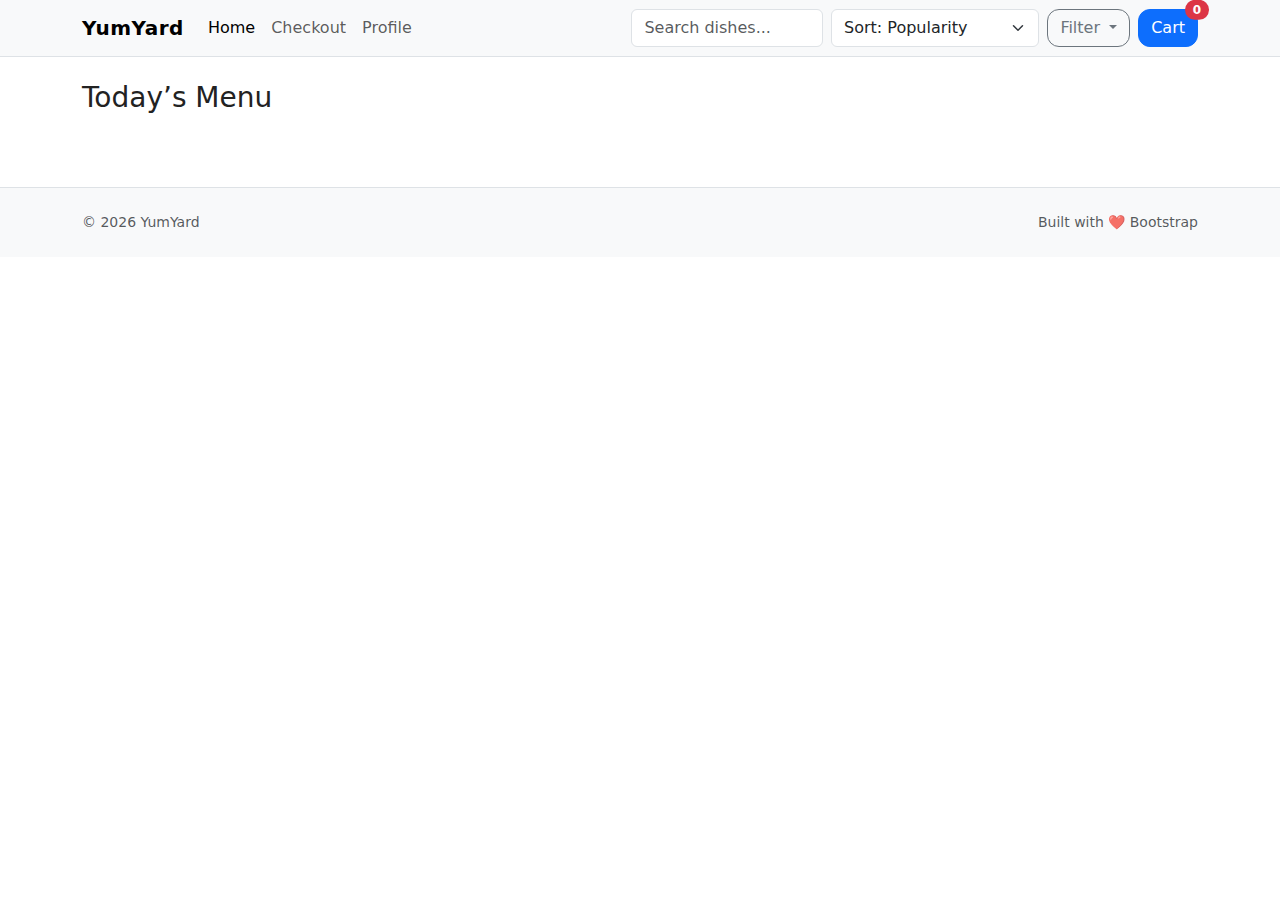
<file: index.html>
<!doctype html>
<html lang="en">
  <head>
    <meta charset="utf-8" />
    <meta name="viewport" content="width=device-width, initial-scale=1" />
    <title>YumYard — Online Food Ordering</title>
    <link href="https://cdn.jsdelivr.net/npm/bootstrap@5.3.3/dist/css/bootstrap.min.css" rel="stylesheet">
    <link href="./assets/css/styles.css" rel="stylesheet">
  </head>
  <body>
    <!-- Navbar -->
    <nav class="navbar navbar-expand-lg bg-body-tertiary border-bottom sticky-top">
      <div class="container">
        <a class="navbar-brand fw-bold" href="#" data-nav="home">YumYard</a>
        <button class="navbar-toggler" type="button" data-bs-toggle="collapse" data-bs-target="#navMenu">
          <span class="navbar-toggler-icon"></span>
        </button>
        <div class="collapse navbar-collapse" id="navMenu">
          <ul class="navbar-nav me-auto mb-2 mb-lg-0">
            <li class="nav-item"><a class="nav-link active" href="#" data-nav="home">Home</a></li>
            <li class="nav-item"><a class="nav-link" href="#checkout" data-nav="checkout">Checkout</a></li>
            <li class="nav-item"><a class="nav-link" href="#profile" data-nav="profile">Profile</a></li>
          </ul>
          <form class="d-flex gap-2 my-2 my-lg-0" role="search" id="menu-search-form">
            <input class="form-control" type="search" placeholder="Search dishes..." aria-label="Search" id="menu-search-input">
            <select class="form-select" id="menu-sort">
              <option value="popularity">Sort: Popularity</option>
              <option value="price-asc">Sort: Price ↑</option>
              <option value="price-desc">Sort: Price ↓</option>
            </select>
            <div class="dropdown">
              <button class="btn btn-outline-secondary dropdown-toggle" type="button" data-bs-toggle="dropdown">
                Filter
              </button>
              <ul class="dropdown-menu p-2">
                <li class="form-check"><input class="form-check-input category-filter" type="checkbox" value="Pizza" id="catPizza" checked><label class="form-check-label" for="catPizza">Pizza</label></li>
                <li class="form-check"><input class="form-check-input category-filter" type="checkbox" value="Burgers" id="catBurgers" checked><label class="form-check-label" for="catBurgers">Burgers</label></li>
                <li class="form-check"><input class="form-check-input category-filter" type="checkbox" value="Bowls" id="catBowls" checked><label class="form-check-label" for="catBowls">Bowls</label></li>
                <li class="form-check"><input class="form-check-input category-filter" type="checkbox" value="Drinks" id="catDrinks" checked><label class="form-check-label" for="catDrinks">Drinks</label></li>
                <li class="form-check"><input class="form-check-input category-filter" type="checkbox" value="Desserts" id="catDesserts" checked><label class="form-check-label" for="catDesserts">Desserts</label></li>
                <li><hr class="dropdown-divider"></li>
                <li class="form-check"><input class="form-check-input" type="checkbox" value="veg" id="onlyVeg"><label class="form-check-label" for="onlyVeg">Vegetarian only</label></li>
                <li class="form-check"><input class="form-check-input" type="checkbox" value="vegan" id="onlyVegan"><label class="form-check-label" for="onlyVegan">Vegan only</label></li>
              </ul>
            </div>
            <button class="btn btn-primary position-relative" type="button" data-bs-toggle="offcanvas" data-bs-target="#cartDrawer" aria-controls="cartDrawer" id="open-cart-btn">
              Cart
              <span class="position-absolute top-0 start-100 translate-middle badge rounded-pill bg-danger" id="cart-count">0</span>
            </button>
          </form>
        </div>
      </div>
    </nav>

    <!-- Home / Menu Section -->
    <section id="home-section" class="py-4">
      <div class="container">
        <div class="d-flex justify-content-between align-items-center mb-3">
          <h1 class="h3 m-0">Today’s Menu</h1>
          <div id="active-filters" class="small text-muted"></div>
        </div>
        <div id="menu-grid" class="row g-3">
          <!-- Menu cards render here -->
        </div>
      </div>
    </section>

    <!-- Checkout Section -->
    <section id="checkout-section" class="py-4 d-none">
      <div class="container">
        <h2 class="h4 mb-3">Checkout</h2>
        <div class="row g-4">
          <div class="col-lg-7">
            <form id="checkout-form" novalidate>
              <div class="row g-3">
                <div class="col-md-6">
                  <label class="form-label">Name</label>
                  <input type="text" class="form-control" id="co-name" required>
                  <div class="invalid-feedback">Please enter your name.</div>
                </div>
                <div class="col-md-6">
                  <label class="form-label">Email</label>
                  <input type="email" class="form-control" id="co-email" required>
                  <div class="invalid-feedback">Please enter a valid email.</div>
                </div>
                <div class="col-md-6">
                  <label class="form-label">Phone</label>
                  <input type="tel" class="form-control" id="co-phone" pattern="^[0-9\-\+\s\(\)]{7,}$" required>
                  <div class="invalid-feedback">Please enter a valid phone.</div>
                </div>
                <div class="col-12">
                  <label class="form-label">Address</label>
                  <textarea class="form-control" id="co-address" rows="3" minlength="8" required></textarea>
                  <div class="invalid-feedback">Please provide a full address.</div>
                </div>
                <div class="col-12">
                  <label class="form-label">Payment</label>
                  <input class="form-control" placeholder="Card placeholder (demo)">
                </div>
              </div>
              <div class="d-flex justify-content-end gap-2 mt-3">
                <button class="btn btn-outline-secondary" type="button" data-nav="home">Back to Menu</button>
                <button class="btn btn-success" id="place-order-btn" type="submit" disabled>Place Order</button>
              </div>
            </form>
          </div>
          <div class="col-lg-5">
            <div class="card">
              <div class="card-header">Order Summary</div>
              <div class="card-body" id="checkout-summary">
                <!-- Summary renders here -->
              </div>
            </div>
          </div>
        </div>
      </div>
    </section>

    <!-- Profile Section -->
    <section id="profile-section" class="py-4 d-none">
      <div class="container">
        <h2 class="h4 mb-3">Profile</h2>
        <form id="profile-form">
          <div class="row g-3">
            <div class="col-md-6">
              <label class="form-label">Name</label>
              <input type="text" class="form-control" id="pf-name" required>
            </div>
            <div class="col-md-6">
              <label class="form-label">Email</label>
              <input type="email" class="form-control" id="pf-email" required>
            </div>
            <div class="col-12">
              <label class="form-label">Default Address</label>
              <textarea class="form-control" id="pf-address" rows="3"></textarea>
            </div>
          </div>
          <div class="d-flex justify-content-end gap-2 mt-3">
            <button class="btn btn-outline-secondary" type="button" data-nav="home">Back</button>
            <button class="btn btn-primary" type="submit">Save</button>
          </div>
        </form>
      </div>
    </section>

    <!-- Item Details Modal -->
    <div class="modal fade" id="itemModal" tabindex="-1" aria-hidden="true">
      <div class="modal-dialog modal-dialog-centered">
        <div class="modal-content">
          <div class="modal-header">
            <h5 class="modal-title" id="itemModalLabel">Item</h5>
            <button type="button" class="btn-close" data-bs-dismiss="modal" aria-label="Close"></button>
          </div>
          <div class="modal-body" id="item-modal-body">
            <!-- Item details render here -->
          </div>
          <div class="modal-footer">
            <button type="button" class="btn btn-secondary" data-bs-dismiss="modal">Close</button>
            <button type="button" class="btn btn-primary" id="modal-add-to-cart">Add to Cart</button>
          </div>
        </div>
      </div>
    </div>

    <!-- Cart Drawer -->
    <div class="offcanvas offcanvas-end" tabindex="-1" id="cartDrawer" aria-labelledby="cartDrawerLabel">
      <div class="offcanvas-header">
        <h5 id="cartDrawerLabel">Your Cart</h5>
        <button type="button" class="btn-close text-reset" data-bs-dismiss="offcanvas" aria-label="Close"></button>
      </div>
      <div class="offcanvas-body d-flex flex-column">
        <div id="cart-items" class="flex-grow-1"></div>
        <div id="cart-summary" class="mt-3"></div>
        <div class="d-grid gap-2 mt-3">
          <button class="btn btn-outline-danger" id="cart-clear">Clear Cart</button>
          <button class="btn btn-success" id="cart-checkout">Go to Checkout</button>
        </div>
      </div>
    </div>

    <!-- Toasts -->
    <div class="position-fixed bottom-0 end-0 p-3" style="z-index: 1100">
      <div id="toastContainer" class="toast-container"></div>
    </div>

    <footer class="border-top mt-5 py-4">
      <div class="container small text-muted d-flex justify-content-between">
        <span>© <span id="year"></span> YumYard</span>
        <span>Built with ❤️ Bootstrap</span>
      </div>
    </footer>

    <script src="https://cdn.jsdelivr.net/npm/bootstrap@5.3.3/dist/js/bootstrap.bundle.min.js"></script>
    <script type="module" src="./assets/js/app.js"></script>
  </body>
</html>
</file>
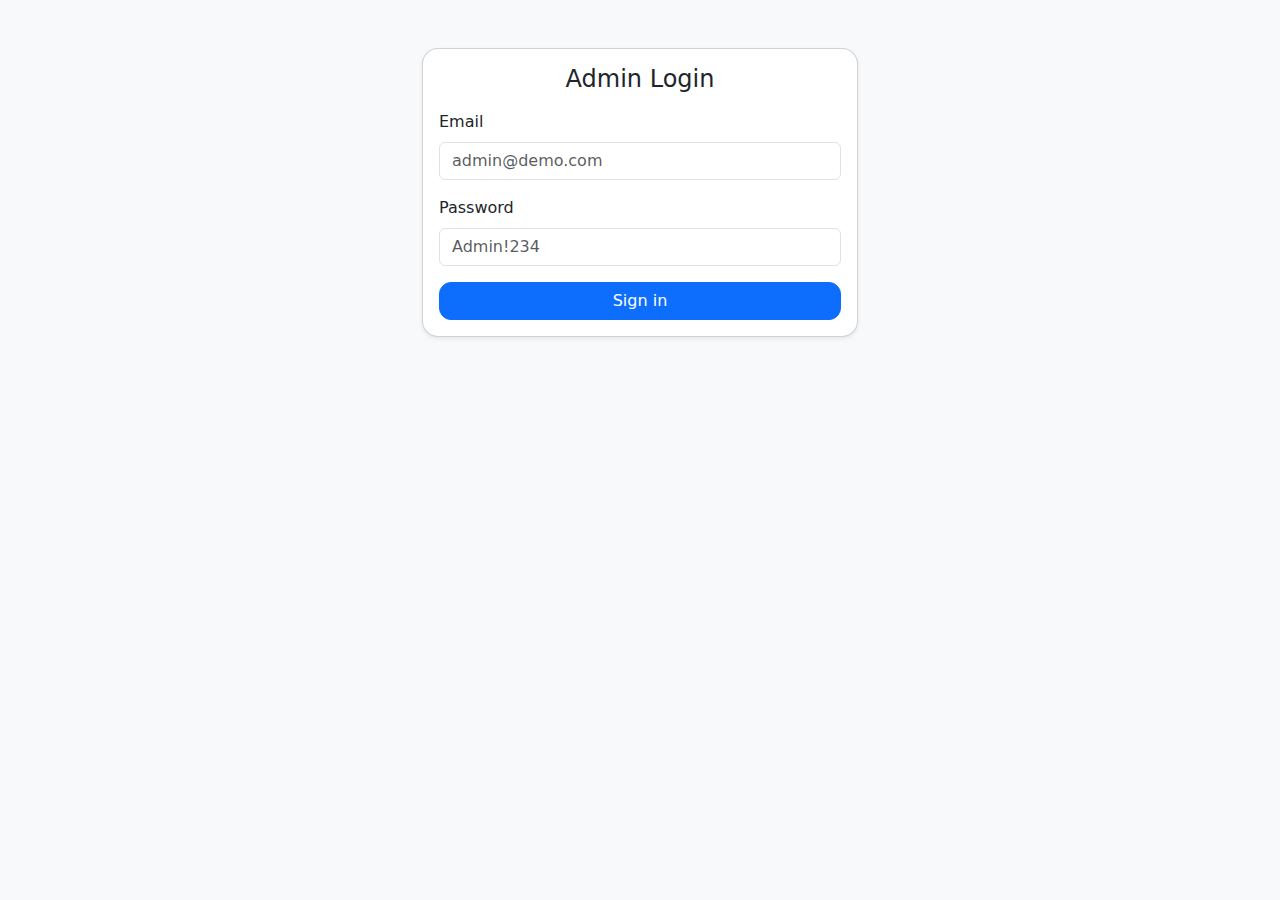
<file: admin/index.html>
<!doctype html>
<html lang="en">
<head>
  <meta charset="utf-8">
  <meta name="viewport" content="width=device-width, initial-scale=1">
  <title>Admin Dashboard — YumYard</title>
  <link href="https://cdn.jsdelivr.net/npm/bootstrap@5.3.3/dist/css/bootstrap.min.css" rel="stylesheet">
  <link href="../assets/css/styles.css" rel="stylesheet">
</head>
<body>
  <nav class="navbar navbar-expand-lg bg-body-tertiary border-bottom sticky-top">
    <div class="container">
      <a class="navbar-brand fw-bold" href="#">YumYard Admin</a>
      <button class="btn btn-outline-danger ms-auto" id="admin-logout">Logout</button>
    </div>
  </nav>

  <main class="container py-4">
    <ul class="nav nav-pills mb-3" id="admin-tabs" role="tablist">
      <li class="nav-item" role="presentation">
        <button class="nav-link active" id="menu-tab" data-bs-toggle="pill" data-bs-target="#menu-pane" type="button" role="tab">Menu Management</button>
      </li>
      <li class="nav-item" role="presentation">
        <button class="nav-link" id="orders-tab" data-bs-toggle="pill" data-bs-target="#orders-pane" type="button" role="tab">Orders</button>
      </li>
    </ul>
    <div class="tab-content">
      <div class="tab-pane fade show active" id="menu-pane" role="tabpanel">
        <div class="d-flex justify-content-between align-items-center mb-3">
          <h2 class="h5 m-0">Menu Items</h2>
          <button class="btn btn-primary" id="add-item-btn">Add Item</button>
        </div>
        <div class="table-responsive">
          <table class="table align-middle">
            <thead>
              <tr><th>Name</th><th>Category</th><th class="text-end">Price</th><th>Stock</th><th class="text-end">Actions</th></tr>
            </thead>
            <tbody id="admin-menu-tbody"></tbody>
          </table>
        </div>
      </div>
      <div class="tab-pane fade" id="orders-pane" role="tabpanel">
        <h2 class="h5">Orders</h2>
        <div class="table-responsive">
          <table class="table align-middle">
            <thead>
              <tr><th>ID</th><th>Items</th><th>Total</th><th>Status</th><th class="text-end">Actions</th></tr>
            </thead>
            <tbody id="admin-orders-tbody"></tbody>
          </table>
        </div>
      </div>
    </div>
  </main>

  <!-- Add/Edit Modal -->
  <div class="modal fade" id="adminItemModal" tabindex="-1" aria-hidden="true">
    <div class="modal-dialog">
      <div class="modal-content">
        <div class="modal-header">
          <h5 class="modal-title" id="adminItemModalLabel">Menu Item</h5>
          <button type="button" class="btn-close" data-bs-dismiss="modal" aria-label="Close"></button>
        </div>
        <div class="modal-body">
          <form id="admin-item-form">
            <input type="hidden" id="admin-item-id">
            <div class="mb-2">
              <label class="form-label">Name</label>
              <input class="form-control" id="admin-item-name" required>
            </div>
            <div class="mb-2">
              <label class="form-label">Category</label>
              <select class="form-select" id="admin-item-category">
                <option>Pizza</option><option>Burgers</option><option>Bowls</option><option>Drinks</option><option>Desserts</option>
              </select>
            </div>
            <div class="mb-2">
              <label class="form-label">Price</label>
              <input type="number" class="form-control" id="admin-item-price" step="0.01" min="0">
            </div>
            <div class="mb-2">
              <label class="form-label">Image URL</label>
              <input class="form-control" id="admin-item-image">
            </div>
            <div class="mb-2">
              <label class="form-label">Description</label>
              <textarea class="form-control" id="admin-item-desc" rows="2"></textarea>
            </div>
            <div class="form-check form-switch">
              <input class="form-check-input" type="checkbox" id="admin-item-stock" checked>
              <label class="form-check-label" for="admin-item-stock">In stock</label>
            </div>
          </form>
        </div>
        <div class="modal-footer">
          <button class="btn btn-secondary" data-bs-dismiss="modal">Cancel</button>
          <button class="btn btn-primary" id="admin-item-save">Save</button>
        </div>
      </div>
    </div>
  </div>

  <script src="https://cdn.jsdelivr.net/npm/bootstrap@5.3.3/dist/js/bootstrap.bundle.min.js"></script>
  <script type="module" src="../assets/js/admin/auth.js"></script>
  <script type="module" src="../assets/js/admin/menu-admin.js"></script>
  <script type="module" src="../assets/js/admin/orders-admin.js"></script>
</body>
</html>
</file>
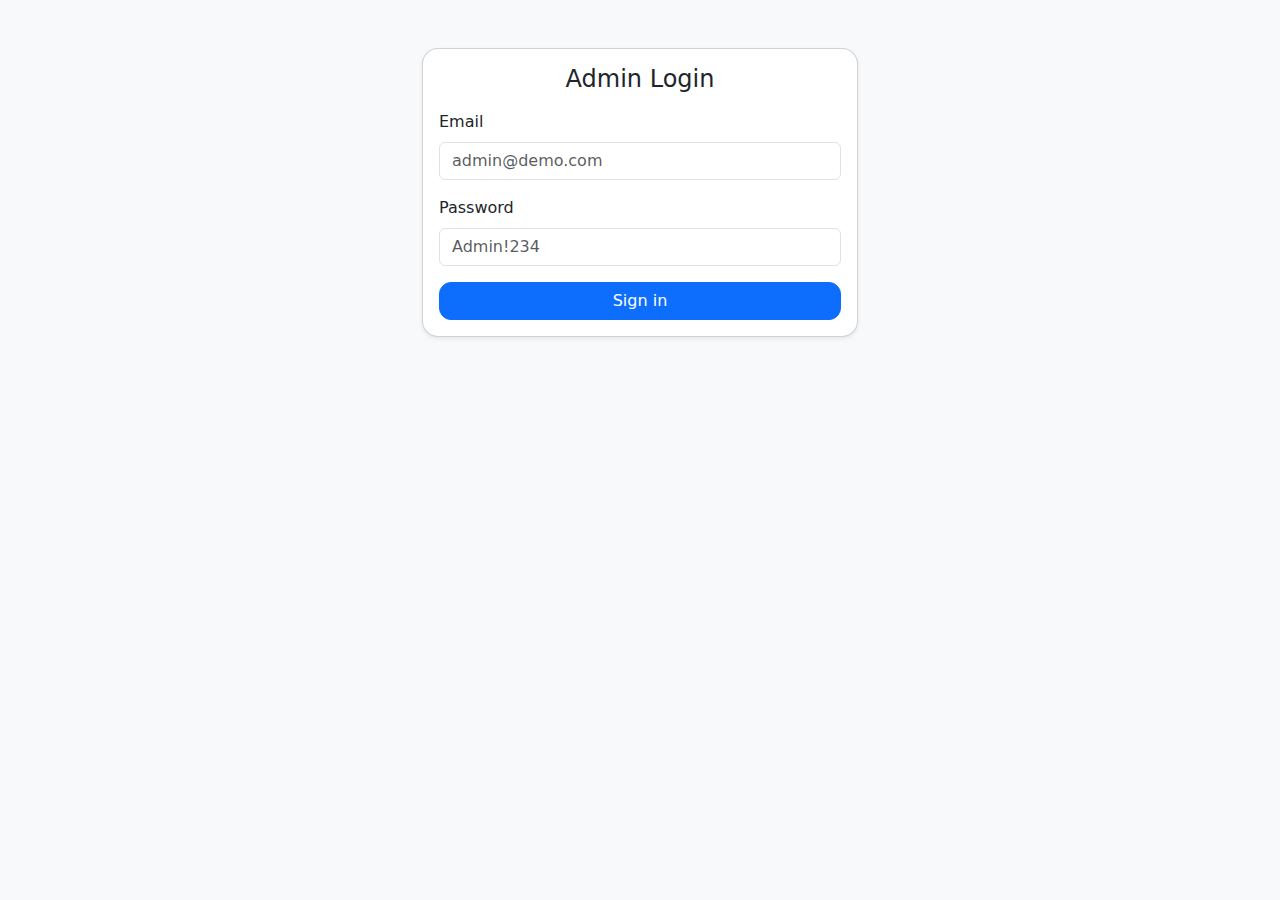
<file: admin/login.html>
<!doctype html>
<html lang="en">
<head>
  <meta charset="utf-8">
  <meta name="viewport" content="width=device-width, initial-scale=1">
  <title>Admin Login — YumYard</title>
  <link href="https://cdn.jsdelivr.net/npm/bootstrap@5.3.3/dist/css/bootstrap.min.css" rel="stylesheet">
  <link href="../assets/css/styles.css" rel="stylesheet">
</head>
<body class="bg-light">
  <main class="container py-5" style="max-width: 460px;">
    <div class="card shadow-sm">
      <div class="card-body">
        <h1 class="h4 text-center mb-3">Admin Login</h1>
        <form id="admin-login-form" novalidate>
          <div class="mb-3">
            <label class="form-label">Email</label>
            <input class="form-control" type="email" id="admin-email" required placeholder="admin@demo.com">
            <div class="invalid-feedback">Enter email</div>
          </div>
          <div class="mb-3">
            <label class="form-label">Password</label>
            <input class="form-control" type="password" id="admin-password" required placeholder="Admin!234">
            <div class="invalid-feedback">Enter password</div>
          </div>
          <button class="btn btn-primary w-100" type="submit">Sign in</button>
        </form>
      </div>
    </div>
  </main>
  <script src="https://cdn.jsdelivr.net/npm/bootstrap@5.3.3/dist/js/bootstrap.bundle.min.js"></script>
  <script type="module" src="../assets/js/admin/auth.js"></script>
</body>
</html>
</file>
<file: assets/css/styles.css>
:root{
  --brand:#6f42c1;
  --brand-2:#845ef7;
  --text:#222;
  --muted:#6c757d;
}
body{color:var(--text);}
.navbar-brand{letter-spacing:.5px}
.card{border-radius:1rem}
.btn{border-radius:.75rem}
.item-card:hover{transform:translateY(-2px); transition:all .15s ease}
.badge-chip{background:#f1f3f5; color:#495057; border-radius:50rem; padding:.25rem .5rem; font-size:.75rem}
.price{font-weight:700}
footer{background:#f8f9fa}
/* offcanvas nicer scrolling */
.offcanvas-body{overflow-y:auto}
/* helper states */
.d-none{display:none !important}
</file>
